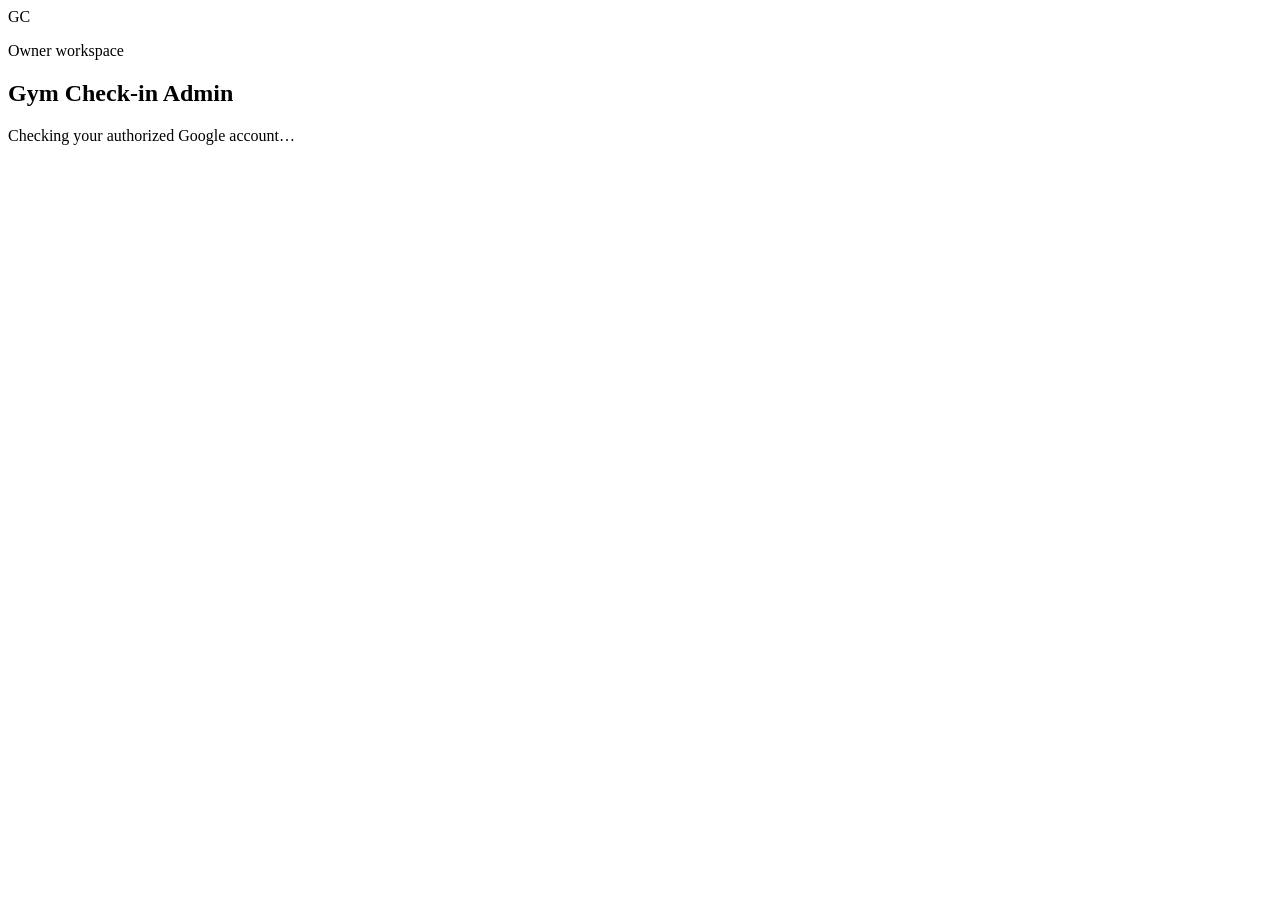
<file: apps-script/Admin.html>
<!doctype html>
<html lang="en">
<head>
  <base target="_top">
  <meta charset="utf-8">
  <meta name="viewport" content="width=device-width, initial-scale=1">
  <title>Gym Check-in Admin</title>
  <style><?!= includeAdminFile_("Admin.css"); ?></style>
  <style>[hidden]{display:none!important}</style>
</head>
<body>
  <div id="auth-view" class="auth-shell">
    <section class="auth-card">
      <div class="brand-mark">GC</div>
      <p class="eyebrow">Owner workspace</p>
      <h1>Gym Check-in Admin</h1>
      <p>Checking your authorized Google account…</p>
      <p id="auth-error" class="form-error" role="alert"></p>
    </section>
  </div>

  <div id="admin-shell" class="app-shell" hidden>
    <aside class="sidebar">
      <a class="wordmark" href="#dashboard"><span class="brand-mark small">GC</span><span id="gym-short-name">Gym Admin</span></a>
      <nav aria-label="Admin navigation">
        <button data-route="dashboard" class="nav-link active">Dashboard</button>
        <button data-route="members" class="nav-link">Members</button>
        <button data-route="attendance" class="nav-link">Attendance</button>
        <button data-route="reports" class="nav-link">Reports</button>
        <button data-route="cards" class="nav-link">QR Cards</button>
        <button data-route="schedule" class="nav-link">Schedule</button>
        <button data-route="personal-messages" class="nav-link">Personal Messages</button>
      </nav>
      <div class="sidebar-footer"><span id="admin-email"></span></div>
    </aside>
    <main>
      <header class="mobile-header"><button id="menu-toggle" aria-label="Toggle navigation">Menu</button><strong id="mobile-title">Dashboard</strong></header>
      <div id="notice" class="notice" hidden role="status"></div>
      <section id="view" aria-live="polite"></section>
    </main>
  </div>

  <dialog id="editor-dialog">
    <form id="editor-form" method="dialog">
      <header><div><p class="eyebrow" id="editor-eyebrow"></p><h2 id="editor-title"></h2></div><button type="button" data-dialog-close class="icon-button" aria-label="Close">×</button></header>
      <div id="editor-error" class="form-error" role="alert"></div>
      <div id="editor-fields" class="form-grid"></div>
      <footer><button type="button" data-dialog-close class="button secondary">Cancel</button><button id="editor-save" value="default" class="button secondary">Save</button><button id="editor-secondary-action" type="button" class="button primary" hidden>Save and generate card</button></footer>
    </form>
  </dialog>

  <script><?!= includeAdminScript_("Admin.js"); ?></script>
</body>
</html>
</file>
